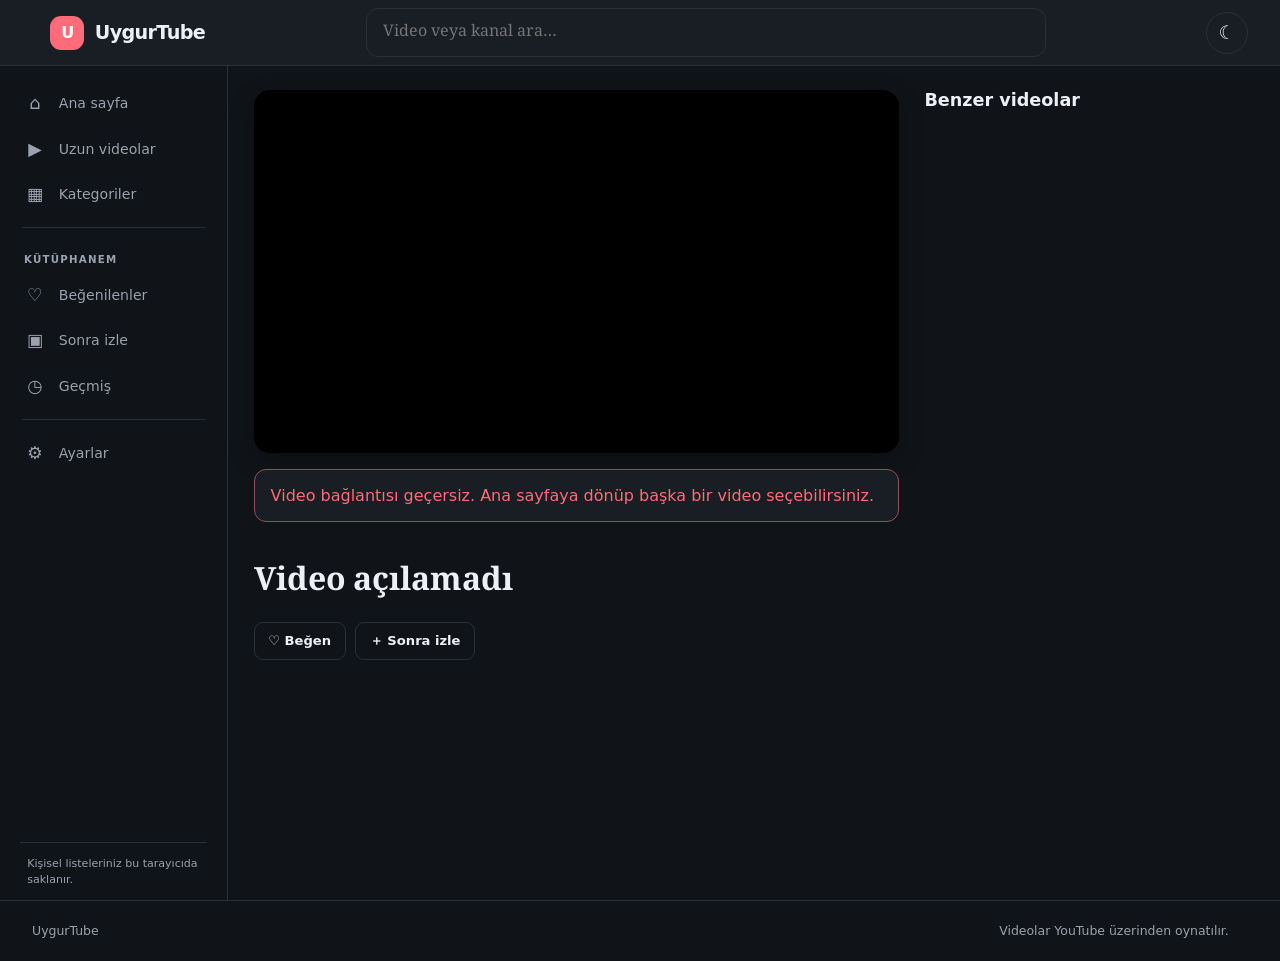
<file: docs/watch.html>
<!doctype html>
<html lang="tr" dir="ltr">
  <head>
    <meta charset="utf-8">
    <meta name="viewport" content="width=device-width, initial-scale=1">
    <title>Video — UygurTube</title>
    <link rel="icon" href="favicon.svg" type="image/svg+xml">
    <link rel="stylesheet" href="css/style.css">
    <script src="js/storage.js" defer></script>
    <script src="js/watch.js" defer></script>
  </head>
  <body>
    <header class="site-header watch-header">
      <button class="mobile-menu" id="mobile-menu" type="button" aria-label="Gezinmeyi göster" aria-controls="watch-sidebar" aria-expanded="false">☰</button>
      <a class="brand" href="index.html" aria-label="UygurTube ana sayfa">
        <span class="brand-mark" aria-hidden="true">U</span>
        <span>UygurTube</span>
      </a>
      <form class="search-wrap" action="index.html">
        <label class="visually-hidden" for="watch-search">Videolarda ara</label>
        <input id="watch-search" name="q" type="search" dir="auto" placeholder="Video veya kanal ara…" autocomplete="off">
      </form>
      <button class="theme-toggle" id="theme-toggle" type="button" aria-label="Temayı değiştir">☼</button>
    </header>

    <div class="app-layout watch-app-layout">
      <aside class="sidebar watch-sidebar" id="watch-sidebar" aria-label="Ana gezinme">
        <nav class="side-nav">
          <a class="nav-item" href="index.html"><span class="nav-icon" aria-hidden="true">⌂</span><span>Ana sayfa</span></a>
          <a class="nav-item" href="index.html?view=longs"><span class="nav-icon" aria-hidden="true">▶</span><span>Uzun videolar</span></a>
          <a class="nav-item" href="index.html?view=categories"><span class="nav-icon" aria-hidden="true">▦</span><span>Kategoriler</span></a>
          <div class="nav-divider"></div>
          <p class="nav-heading">KÜTÜPHANEM</p>
          <a class="nav-item" href="index.html?view=liked"><span class="nav-icon" aria-hidden="true">♡</span><span>Beğenilenler</span></a>
          <a class="nav-item" href="index.html?view=later"><span class="nav-icon" aria-hidden="true">▣</span><span>Sonra izle</span></a>
          <a class="nav-item" href="index.html?view=history"><span class="nav-icon" aria-hidden="true">◷</span><span>Geçmiş</span></a>
          <div class="nav-divider"></div>
          <a class="nav-item" href="index.html?view=settings"><span class="nav-icon" aria-hidden="true">⚙</span><span>Ayarlar</span></a>
        </nav>
        <p class="sidebar-note">Kişisel listeleriniz bu tarayıcıda saklanır.</p>
      </aside>

      <main class="watch-layout">
        <section class="watch-main">
          <div class="player-frame" id="player"></div>
          <p class="load-error" id="load-error" role="alert" hidden></p>
          <div class="watch-details">
            <p class="eyebrow" id="watch-category"></p>
            <h1 id="watch-title" dir="auto">Video yükleniyor…</h1>
            <p class="watch-channel" id="watch-channel" dir="auto"></p>
            <p class="watch-meta" id="watch-meta"></p>
            <div class="watch-actions">
              <button class="secondary-button" id="like-video" type="button" aria-pressed="false">♡ Beğen</button>
              <button class="secondary-button" id="save-video" type="button" aria-pressed="false">＋ Sonra izle</button>
            </div>
          </div>
        </section>
        <aside class="related-section">
          <h2>Benzer videolar</h2>
          <div class="related-list" id="related-list"></div>
        </aside>
      </main>
    </div>
    <footer class="site-footer">
      <span>UygurTube</span>
      <span>Videolar YouTube üzerinden oynatılır.</span>
    </footer>
  </body>
</html>
</file>
<file: docs/css/style.css>
@import url("https://fonts.googleapis.com/css2?family=Noto+Naskh+Arabic:wght@400;600;700&display=swap");

:root {
  color-scheme: light;
  --page: #f7f8fa;
  --surface: #fff;
  --text: #19212c;
  --muted: #647184;
  --line: #e4e8ee;
  --accent: #c62838;
  --accent-hover: #a71f2d;
  --shadow: 0 8px 26px rgb(20 30 45 / 7%);
  font-family: system-ui, -apple-system, "Segoe UI", sans-serif;
}

:root[data-theme="dark"] {
  color-scheme: dark;
  --page: #11151b;
  --surface: #1b222c;
  --text: #edf1f7;
  --muted: #a3adbb;
  --line: #303946;
  --accent: #ff6b78;
  --accent-hover: #ff8791;
  --shadow: 0 8px 26px rgb(0 0 0 / 20%);
}

* {
  box-sizing: border-box;
}

body {
  min-width: 320px;
  margin: 0;
  background: var(--page);
  color: var(--text);
}

button,
input,
select {
  font: inherit;
}

a {
  color: inherit;
  text-decoration: none;
}

.site-header {
  position: sticky;
  z-index: 2;
  top: 0;
  display: grid;
  grid-template-columns: minmax(max-content, 1fr) minmax(180px, 2fr) minmax(max-content, 1fr);
  align-items: center;
  gap: 1.5rem;
  min-height: 72px;
  padding: 0 clamp(1rem, 4vw, 4rem);
  border-bottom: 1px solid var(--line);
  background: color-mix(in srgb, var(--surface) 93%, transparent);
  backdrop-filter: blur(14px);
}

.brand {
  display: inline-flex;
  width: fit-content;
  align-items: center;
  gap: 0.65rem;
  font-size: 1.2rem;
  font-weight: 800;
  letter-spacing: -0.035em;
}

.brand-mark {
  display: grid;
  width: 34px;
  height: 34px;
  place-items: center;
  border-radius: 11px;
  background: var(--accent);
  color: #fff;
  font-size: 1rem;
}

.search-wrap {
  position: relative;
  display: block;
  width: min(100%, 620px);
  justify-self: center;
}

.search-wrap input,
.filter-label select {
  width: 100%;
  min-height: 42px;
  border: 1px solid var(--line);
  border-radius: 12px;
  outline: none;
  background: var(--surface);
  color: var(--text);
}

.search-wrap input {
  padding: 0.65rem 2.7rem 0.65rem 1rem;
}

.search-wrap input:focus,
.filter-label select:focus {
  border-color: var(--accent);
  box-shadow: 0 0 0 3px color-mix(in srgb, var(--accent) 18%, transparent);
}

.search-icon {
  position: absolute;
  top: 50%;
  right: 0.95rem;
  color: var(--muted);
  font-size: 1.4rem;
  transform: translateY(-55%);
  pointer-events: none;
}

.theme-toggle {
  display: grid;
  width: 42px;
  height: 42px;
  place-items: center;
  justify-self: end;
  border: 1px solid var(--line);
  border-radius: 50%;
  background: var(--surface);
  color: var(--text);
  cursor: pointer;
  font-size: 1.15rem;
}

.page-shell {
  width: min(100% - 2rem, 1440px);
  margin: 0 auto;
  padding: 2.1rem 0 4rem;
}

.intro {
  margin: 0 0 1.5rem;
}

.eyebrow {
  margin: 0 0 0.35rem;
  color: var(--accent);
  font-size: 0.72rem;
  font-weight: 800;
  letter-spacing: 0.13em;
}

.intro h1 {
  margin: 0;
  font-size: clamp(1.7rem, 4vw, 2.5rem);
  letter-spacing: -0.05em;
}

.toolbar {
  display: flex;
  flex-wrap: wrap;
  align-items: end;
  gap: 0.75rem;
  padding: 1rem;
  border: 1px solid var(--line);
  border-radius: 16px;
  background: var(--surface);
}

.filter-label {
  display: grid;
  min-width: 150px;
  gap: 0.35rem;
  color: var(--muted);
  font-size: 0.78rem;
  font-weight: 650;
}

.filter-label select {
  min-height: 38px;
  padding: 0.45rem 2rem 0.45rem 0.7rem;
  cursor: pointer;
}

.sort-label {
  margin-left: auto;
}

.result-count {
  margin: 1.25rem 0 0.9rem;
  color: var(--muted);
  font-size: 0.84rem;
}

.video-grid {
  display: grid;
  grid-template-columns: repeat(auto-fill, minmax(min(100%, 245px), 1fr));
  gap: 1.6rem 1.2rem;
}

.video-card {
  min-width: 0;
}

.thumbnail-link {
  position: relative;
  display: block;
  overflow: hidden;
  aspect-ratio: 16 / 9;
  border-radius: 14px;
  background: var(--line);
}

.thumbnail {
  display: block;
  width: 100%;
  height: 100%;
  object-fit: cover;
  transition: transform 180ms ease;
}

.thumbnail-link:hover .thumbnail {
  transform: scale(1.035);
}

.duration-badge {
  position: absolute;
  right: 0.55rem;
  bottom: 0.55rem;
  padding: 0.2rem 0.4rem;
  border-radius: 5px;
  background: rgb(0 0 0 / 78%);
  color: #fff;
  font-size: 0.73rem;
  font-variant-numeric: tabular-nums;
}

.card-details {
  padding: 0.65rem 0.1rem 0;
}

.card-title {
  display: -webkit-box;
  overflow: hidden;
  margin: 0 0 0.38rem;
  font-size: 0.98rem;
  font-weight: 700;
  line-height: 1.45;
  -webkit-box-orient: vertical;
  -webkit-line-clamp: 2;
}

.card-channel,
.card-meta {
  overflow: hidden;
  margin: 0;
  color: var(--muted);
  font-size: 0.79rem;
  text-overflow: ellipsis;
  white-space: nowrap;
}

.card-meta {
  margin-top: 0.2rem;
  font-size: 0.74rem;
}

.empty-state,
.load-error,
.related-empty {
  padding: 1rem;
  border: 1px solid var(--line);
  border-radius: 12px;
  background: var(--surface);
  color: var(--muted);
}

.load-error {
  border-color: color-mix(in srgb, var(--accent) 50%, var(--line));
  color: var(--accent);
}

.load-more {
  display: block;
  min-height: 44px;
  margin: 2rem auto 0;
  padding: 0.6rem 1.3rem;
  border: 0;
  border-radius: 12px;
  background: var(--accent);
  color: #fff;
  cursor: pointer;
  font-weight: 700;
}

.load-more[hidden] {
  display: none;
}

.load-more:hover {
  background: var(--accent-hover);
}

.site-footer {
  display: flex;
  justify-content: space-between;
  gap: 1rem;
  padding: 1.4rem clamp(1rem, 4vw, 4rem);
  border-top: 1px solid var(--line);
  color: var(--muted);
  font-size: 0.78rem;
}

.back-link {
  justify-self: center;
  color: var(--muted);
  font-size: 0.9rem;
}

.back-link:hover {
  color: var(--accent);
}

.watch-layout {
  display: grid;
  width: min(100% - 2rem, 1440px);
  grid-template-columns: minmax(0, 1fr) minmax(260px, 360px);
  gap: 2rem;
  margin: 2rem auto 4rem;
}

.watch-main {
  min-width: 0;
}

.player-frame {
  overflow: hidden;
  aspect-ratio: 16 / 9;
  border-radius: 16px;
  background: #000;
  box-shadow: var(--shadow);
}

.player-frame iframe {
  display: block;
  width: 100%;
  height: 100%;
  border: 0;
}

.watch-details {
  padding: 1.1rem 0;
}

.watch-details h1 {
  margin: 0.3rem 0 0.6rem;
  font-size: clamp(1.35rem, 3vw, 2rem);
  line-height: 1.4;
}

.watch-channel {
  margin: 0.2rem 0;
  font-weight: 700;
}

.watch-meta {
  margin: 0.45rem 0;
  color: var(--muted);
  font-size: 0.84rem;
}

.related-section h2 {
  margin: 0 0 0.9rem;
  font-size: 1.1rem;
}

.related-list {
  display: grid;
  gap: 0.8rem;
}

.related-card {
  display: grid;
  min-width: 0;
  grid-template-columns: 132px minmax(0, 1fr);
  align-items: start;
  gap: 0.7rem;
}

.related-card img {
  width: 100%;
  aspect-ratio: 16 / 9;
  border-radius: 9px;
  background: var(--line);
  object-fit: cover;
}

.related-details {
  display: grid;
  gap: 0.3rem;
  font-size: 0.82rem;
  line-height: 1.4;
}

.related-details strong {
  display: -webkit-box;
  overflow: hidden;
  -webkit-box-orient: vertical;
  -webkit-line-clamp: 2;
}

.related-details span {
  color: var(--muted);
  font-size: 0.74rem;
}

.visually-hidden {
  position: absolute;
  width: 1px;
  height: 1px;
  overflow: hidden;
  clip: rect(0, 0, 0, 0);
  white-space: nowrap;
  clip-path: inset(50%);
}

[dir="auto"],
input[dir="auto"] {
  font-family: "Noto Naskh Arabic", system-ui, sans-serif;
  unicode-bidi: plaintext;
}

@media (max-width: 760px) {
  .site-header {
    grid-template-columns: 1fr auto;
    gap: 0.7rem;
    padding: 0.65rem 1rem;
  }

  .brand {
    font-size: 1.05rem;
  }

  .search-wrap {
    grid-column: 1 / -1;
    grid-row: 2;
    width: 100%;
  }

  .theme-toggle {
    grid-column: 2;
    grid-row: 1;
  }

  .back-link {
    justify-self: end;
  }

  .page-shell {
    padding-top: 1.5rem;
  }

  .toolbar {
    display: grid;
    grid-template-columns: repeat(2, minmax(0, 1fr));
  }

  .filter-label {
    min-width: 0;
  }

  .sort-label {
    margin-left: 0;
  }

  .video-grid {
    grid-template-columns: repeat(auto-fill, minmax(min(100%, 220px), 1fr));
    gap: 1.2rem 0.8rem;
  }

  .watch-layout {
    grid-template-columns: 1fr;
    gap: 1rem;
    margin-top: 1rem;
  }
}

@media (max-width: 500px) {
  .video-grid {
    grid-template-columns: 1fr;
  }

  .thumbnail-link {
    border-radius: 12px;
  }

  .toolbar {
    gap: 0.65rem;
    padding: 0.75rem;
  }

  .site-footer {
    flex-direction: column;
  }

  .related-card {
    grid-template-columns: 118px minmax(0, 1fr);
  }
}

@media (prefers-reduced-motion: reduce) {
  *,
  *::before,
  *::after {
    scroll-behavior: auto !important;
    transition-duration: 0.01ms !important;
  }
}

:root[data-theme="dark"] {
  --page: #101318;
  --surface: #191d24;
  --text: #edf0f5;
  --muted: #9aa2ae;
  --line: #2a303a;
  --accent: #ff6b78;
  --accent-hover: #ff8791;
  --shadow: 0 8px 26px rgb(0 0 0 / 24%);
}

.site-header {
  grid-template-columns: auto auto minmax(180px, 1fr) auto;
  min-height: 66px;
  gap: 1.15rem;
  padding: 0 clamp(1rem, 3vw, 2rem);
  background: var(--surface);
}

.site-header .brand {
  grid-column: 2;
}

.site-header .search-wrap {
  grid-column: 3;
  grid-row: 1;
  justify-self: center;
  width: min(100%, 680px);
}

.mobile-menu,
.header-menu {
  display: none;
  width: 40px;
  height: 40px;
  place-items: center;
  border: 0;
  border-radius: 10px;
  background: transparent;
  color: var(--text);
  cursor: pointer;
  font-size: 1.2rem;
}

.app-layout {
  display: grid;
  min-height: calc(100vh - 125px);
  grid-template-columns: 228px minmax(0, 1fr);
  align-items: start;
}

.sidebar {
  position: sticky;
  top: 66px;
  display: flex;
  height: calc(100vh - 66px);
  flex-direction: column;
  overflow: auto;
  padding: 1rem 0.75rem 0.7rem;
  border-right: 1px solid var(--line);
  background: var(--page);
}

.side-nav {
  display: grid;
  gap: 0.22rem;
}

.nav-item {
  display: flex;
  min-height: 42px;
  align-items: center;
  gap: 0.8rem;
  padding: 0.55rem 0.75rem;
  border: 0;
  border-radius: 10px;
  background: transparent;
  color: var(--muted);
  cursor: pointer;
  font: inherit;
  font-size: 0.88rem;
  text-align: left;
}

.nav-item:hover,
.nav-item.is-active {
  background: var(--surface);
  color: var(--text);
}

.nav-item.is-active {
  box-shadow: inset 3px 0 var(--accent);
  font-weight: 750;
}

.nav-icon {
  display: grid;
  width: 22px;
  flex: 0 0 22px;
  place-items: center;
  color: var(--muted);
  font-size: 1.1rem;
}

.nav-item.is-active .nav-icon {
  color: var(--accent);
}

.nav-heading {
  margin: 0.75rem 0.75rem 0.35rem;
  color: var(--muted);
  font-size: 0.64rem;
  font-weight: 800;
  letter-spacing: 0.12em;
}

.nav-divider {
  height: 1px;
  margin: 0.55rem 0.65rem;
  background: var(--line);
}

.nav-count,
.nav-hint {
  margin-left: auto;
  color: var(--muted);
  font-size: 0.68rem;
  font-variant-numeric: tabular-nums;
}

.category-nav-item {
  min-height: 34px;
  padding-block: 0.35rem;
  font-size: 0.8rem;
}

.category-nav-item .nav-icon {
  font-size: 1.3rem;
}

.settings-link {
  margin-top: 0.35rem;
}

.sidebar-note {
  margin: auto 0.5rem 0;
  padding: 0.8rem 0.45rem 0;
  border-top: 1px solid var(--line);
  color: var(--muted);
  font-size: 0.69rem;
  line-height: 1.5;
}

.main-content {
  width: min(100%, 1600px);
  min-width: 0;
  margin: 0 auto;
  padding: 1.55rem clamp(1rem, 2.5vw, 2.5rem) 3rem;
}

.view-heading {
  display: flex;
  min-height: 82px;
  align-items: center;
  justify-content: space-between;
  margin-bottom: 1.1rem;
}

.view-heading h1 {
  margin: 0;
  font-size: clamp(1.45rem, 3vw, 2rem);
  letter-spacing: -0.035em;
}

.view-heading .eyebrow {
  margin-bottom: 0.2rem;
}

.view-description {
  margin: 0.35rem 0 0;
  color: var(--muted);
  font-size: 0.84rem;
}

.main-content .toolbar {
  gap: 0.65rem;
  padding: 0.75rem;
  border-radius: 12px;
  background: var(--surface);
}

.main-content .filter-label {
  min-width: 135px;
}

.main-content .filter-label select,
.main-content .search-wrap input {
  min-height: 38px;
  border-radius: 9px;
  background: var(--page);
  font-size: 0.82rem;
}

.main-content .result-count {
  margin-top: 1rem;
}

.main-content .video-grid {
  grid-template-columns: repeat(auto-fill, minmax(min(100%, 230px), 1fr));
  gap: 1.5rem 1rem;
}

.main-content .thumbnail-link {
  border-radius: 11px;
}

.card-actions {
  position: absolute;
  z-index: 1;
  top: 8px;
  right: 8px;
  display: flex;
  gap: 0.35rem;
}

.card-action {
  display: grid;
  width: 32px;
  height: 32px;
  place-items: center;
  border: 1px solid rgb(255 255 255 / 22%);
  border-radius: 50%;
  background: rgb(12 14 18 / 76%);
  color: #fff;
  cursor: pointer;
  font-size: 1.05rem;
  opacity: 0;
  transition: opacity 140ms ease, background 140ms ease;
}

.video-card:hover .card-action,
.card-action:focus-visible,
.card-action.is-selected {
  opacity: 1;
}

.card-action.is-selected {
  background: var(--accent);
}

.video-card {
  position: relative;
}

.card-details {
  padding-top: 0.55rem;
}

.card-title {
  font-size: 0.91rem;
  line-height: 1.42;
}

.category-directory {
  display: grid;
  grid-template-columns: repeat(auto-fill, minmax(min(100%, 180px), 1fr));
  gap: 0.8rem;
}

.category-tile {
  display: grid;
  min-height: 88px;
  align-content: space-between;
  gap: 0.7rem;
  padding: 1rem;
  border: 1px solid var(--line);
  border-radius: 12px;
  background: var(--surface);
  color: var(--text);
  cursor: pointer;
  text-align: left;
}

.category-tile:hover {
  border-color: var(--accent);
}

.category-tile span {
  color: var(--muted);
  font-size: 0.76rem;
}

.settings-panel {
  max-width: 680px;
  padding: clamp(1rem, 3vw, 1.5rem);
  border: 1px solid var(--line);
  border-radius: 14px;
  background: var(--surface);
}

.settings-panel h2 {
  margin: 0.2rem 0 0.45rem;
  font-size: 1rem;
}

.settings-panel h2:not(:first-child) {
  margin-top: 1.6rem;
}

.settings-panel p {
  margin: 0 0 0.85rem;
  color: var(--muted);
  font-size: 0.84rem;
}

.secondary-button {
  min-height: 38px;
  padding: 0.5rem 0.85rem;
  border: 1px solid var(--line);
  border-radius: 9px;
  background: var(--page);
  color: var(--text);
  cursor: pointer;
  font: inherit;
  font-size: 0.82rem;
  font-weight: 650;
}

.secondary-button:hover {
  border-color: var(--accent);
}

.danger-button {
  color: var(--accent);
}

.watch-app-layout {
  min-height: calc(100vh - 125px);
}

.watch-app-layout .sidebar {
  top: 66px;
}

.watch-layout {
  width: min(100%, 1500px);
  min-width: 0;
  grid-template-columns: minmax(0, 1fr) minmax(260px, 330px);
  gap: clamp(1rem, 2vw, 2rem);
  margin: 0 auto;
  padding: 1.5rem clamp(1rem, 2vw, 2rem) 3rem;
}

.watch-actions {
  display: flex;
  flex-wrap: wrap;
  gap: 0.6rem;
  margin-top: 1rem;
}

.watch-actions .secondary-button[aria-pressed="true"] {
  border-color: var(--accent);
  color: var(--accent);
}

.site-footer {
  padding-left: clamp(1rem, 3vw, 2rem);
}

@media (max-width: 900px) {
  .app-layout {
    grid-template-columns: 196px minmax(0, 1fr);
  }

  .sidebar {
    padding-inline: 0.55rem;
  }

  .main-content {
    padding-inline: 1rem;
  }

  .watch-layout {
    grid-template-columns: minmax(0, 1fr) 260px;
    padding-inline: 1rem;
  }

  .related-card {
    grid-template-columns: 104px minmax(0, 1fr);
  }
}

@media (max-width: 700px) {
  .site-header {
    grid-template-columns: 40px auto minmax(0, 1fr) 40px;
    gap: 0.45rem;
    min-height: 64px;
    padding: 0.55rem 0.75rem;
  }

  .mobile-menu,
  .site-header:not(.watch-header) .header-menu {
    display: grid;
    grid-column: 1;
    grid-row: 1;
  }

  .site-header .brand {
    grid-column: 2;
    grid-row: 1;
    font-size: 1rem;
  }

  .site-header .brand-mark {
    width: 30px;
    height: 30px;
  }

  .site-header .search-wrap {
    grid-column: 1 / -1;
    grid-row: 2;
    width: 100%;
  }

  .site-header .theme-toggle {
    grid-column: 4;
    grid-row: 1;
    width: 38px;
    height: 38px;
  }

  .app-layout {
    display: block;
    min-height: calc(100vh - 160px);
  }

  .sidebar,
  .watch-app-layout .sidebar {
    position: fixed;
    z-index: 5;
    top: 64px;
    bottom: 0;
    left: 0;
    width: min(290px, 86vw);
    height: auto;
    transform: translateX(-105%);
    transition: transform 160ms ease;
    box-shadow: var(--shadow);
  }

  .sidebar.is-open {
    transform: translateX(0);
  }

  .main-content {
    padding-top: 1rem;
  }

  .view-heading {
    min-height: 72px;
  }

  .toolbar {
    display: grid;
    grid-template-columns: repeat(2, minmax(0, 1fr));
  }

  .main-content .filter-label {
    min-width: 0;
  }

  .main-content .sort-label {
    margin-left: 0;
  }

  .main-content .video-grid {
    grid-template-columns: repeat(2, minmax(0, 1fr));
    gap: 1rem 0.7rem;
  }

  .card-action {
    width: 30px;
    height: 30px;
    opacity: 1;
  }

  .watch-app-layout {
    display: block;
  }

  .watch-layout {
    display: grid;
    grid-template-columns: minmax(0, 1fr);
    gap: 1rem;
    padding: 0.9rem 0.75rem 2rem;
  }

  .watch-layout .related-list {
    grid-template-columns: repeat(2, minmax(0, 1fr));
  }

  .watch-layout .related-card {
    grid-template-columns: 1fr;
  }
}

@media (max-width: 420px) {
  .site-header .brand {
    gap: 0.4rem;
    font-size: 0.9rem;
  }

  .main-content .video-grid {
    grid-template-columns: 1fr;
  }

  .main-content .toolbar {
    padding: 0.65rem;
  }

  .category-directory {
    grid-template-columns: repeat(2, minmax(0, 1fr));
  }

  .watch-layout .related-list {
    grid-template-columns: 1fr;
  }

  .watch-layout .related-card {
    grid-template-columns: 118px minmax(0, 1fr);
  }
}

.site-header:not(.watch-header) .mobile-menu {
  display: grid;
  grid-column: 1;
  grid-row: 1;
  border: 1px solid var(--line);
  background: var(--page);
}

.site-header:not(.watch-header) .brand {
  grid-column: 2;
  grid-row: 1;
}

.app-layout:not(.watch-app-layout) {
  display: block;
  min-height: calc(100vh - 125px);
}

.app-layout:not(.watch-app-layout) .main-content {
  width: min(100%, 1600px);
  margin-inline: auto;
}

.sidebar:not(.watch-sidebar) {
  position: fixed;
  z-index: 11;
  top: var(--app-header-height, 66px);
  right: auto;
  left: 0;
  display: flex;
  width: min(320px, 90vw);
  height: calc(100vh - var(--app-header-height, 66px));
  height: calc(100dvh - var(--app-header-height, 66px));
  flex-direction: column;
  overflow: auto;
  padding: 1rem 0.8rem 0.85rem;
  border-right: 1px solid var(--line);
  border-left: 0;
  background: var(--surface);
  box-shadow: var(--shadow);
  transform: translateX(-105%);
  transition: transform 180ms ease;
}

.sidebar:not(.watch-sidebar).is-open {
  transform: translateX(0);
}

.drawer-header {
  display: flex;
  min-height: 42px;
  align-items: center;
  justify-content: space-between;
  margin-bottom: 0.6rem;
  padding: 0 0.6rem;
  font-size: 1rem;
  font-weight: 750;
}

.drawer-close {
  display: grid;
  width: 36px;
  height: 36px;
  place-items: center;
  border: 0;
  border-radius: 50%;
  background: var(--page);
  color: var(--text);
  cursor: pointer;
  font-size: 1.5rem;
}

.drawer-backdrop {
  position: fixed;
  z-index: 10;
  inset: var(--app-header-height, 66px) 0 0;
  display: block;
  width: 100%;
  height: 100%;
  border: 0;
  background: rgb(0 0 0 / 58%);
  cursor: pointer;
}

.drawer-backdrop[hidden] {
  display: none;
}

body.drawer-open {
  overflow: hidden;
}

.sidebar:not(.watch-sidebar) .side-nav {
  gap: 0.28rem;
}

.sidebar:not(.watch-sidebar) .nav-item {
  min-height: 48px;
  gap: 0.9rem;
  border-radius: 10px;
  font-size: 0.92rem;
}

.sidebar:not(.watch-sidebar) .nav-icon {
  width: 26px;
  flex-basis: 26px;
  font-size: 1.25rem;
}

.sidebar:not(.watch-sidebar) .nav-item.is-active {
  box-shadow: inset 3px 0 var(--accent);
}

.sidebar:not(.watch-sidebar) .nav-divider {
  margin-block: 0.35rem;
}

.sidebar:not(.watch-sidebar) .nav-heading {
  margin-top: 0.55rem;
}

.sidebar-categories {
  display: grid;
  gap: 0.1rem;
  max-height: min(42vh, 360px);
  overflow-y: auto;
  padding: 0.15rem 0 0.25rem 0.8rem;
}

.sidebar-categories[hidden] {
  display: none;
}

.sidebar:not(.watch-sidebar) .category-nav-item {
  min-height: 38px;
  font-size: 0.84rem;
}

.nav-chevron {
  margin-left: auto;
  color: var(--muted);
  transition: transform 150ms ease;
}

#category-nav-toggle[aria-expanded="true"] .nav-chevron {
  transform: rotate(180deg);
}

.sidebar:not(.watch-sidebar) .sidebar-note {
  margin-top: auto;
}

@media (max-width: 700px) {
  .site-header:not(.watch-header) .search-wrap {
    grid-column: 1 / -1;
    grid-row: 2;
  }

  .site-header:not(.watch-header) .theme-toggle {
    grid-column: 4;
    grid-row: 1;
  }

  .sidebar:not(.watch-sidebar) {
    top: var(--app-header-height, 112px);
    height: calc(100vh - var(--app-header-height, 112px));
    height: calc(100dvh - var(--app-header-height, 112px));
  }

  .drawer-backdrop {
    inset: var(--app-header-height, 112px) 0 0;
  }

  .sidebar:not(.watch-sidebar) {
    right: auto;
    left: 0;
    width: min(320px, 90vw);
    transform: translateX(-105%);
  }

  .sidebar:not(.watch-sidebar).is-open {
    transform: translateX(0);
  }

  @media (min-width: 701px) {
    .site-header:not(.watch-header) .search-wrap {
      grid-column: 3;
      grid-row: 1;
    }

    .site-header:not(.watch-header) .theme-toggle {
      grid-column: 4;
      grid-row: 1;
    }
  }
}
</file>
